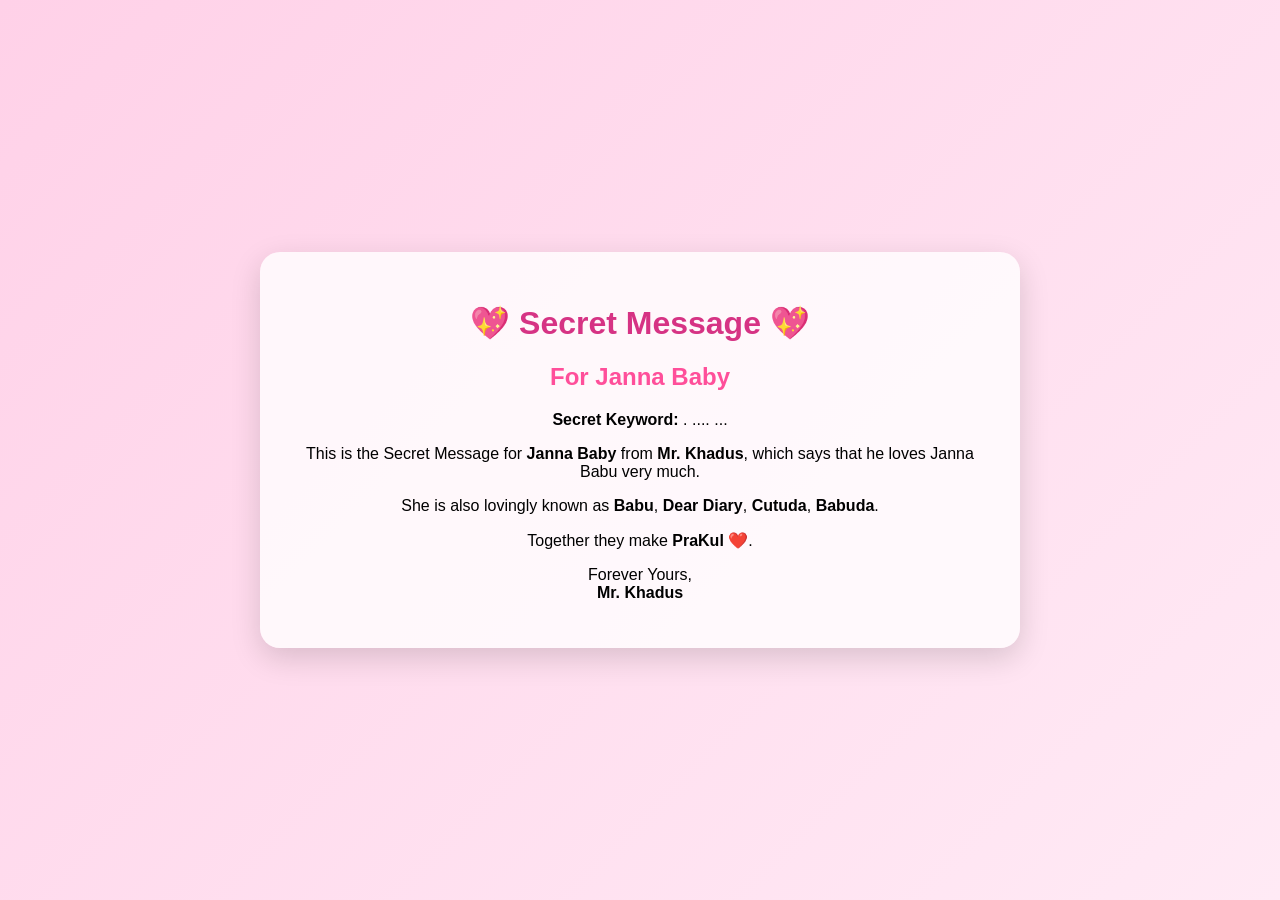
<file: index.html>
<!DOCTYPE html><html><head><meta charset="utf-8"><meta name="viewport" content="width=device-width,initial-scale=1"><title>. .... ... | Secret Message</title><link rel="stylesheet" href="style.css"></head><body><div class='card'><h1>💖 Secret Message 💖</h1><h2>For Janna Baby</h2><p><b>Secret Keyword:</b> . .... ...</p><p>This is the Secret Message for <b>Janna Baby</b> from <b>Mr. Khadus</b>, which says that he loves Janna Babu very much.</p><p>She is also lovingly known as <b>Babu</b>, <b>Dear Diary</b>, <b>Cutuda</b>, <b>Babuda</b>.</p><p>Together they make <b>PraKul ❤️</b>.</p><p>Forever Yours,<br><b>Mr. Khadus</b></p></div></body></html>
</file>
<file: style.css>
body{margin:0;font-family:Arial,sans-serif;background:linear-gradient(135deg,#ffd1e8,#ffeaf5);display:flex;justify-content:center;align-items:center;min-height:100vh}.card{max-width:700px;background:#ffffffcc;padding:30px;border-radius:20px;box-shadow:0 10px 30px rgba(0,0,0,.15);text-align:center}h1{color:#d63384}h2{color:#ff4f9a}
</file>
